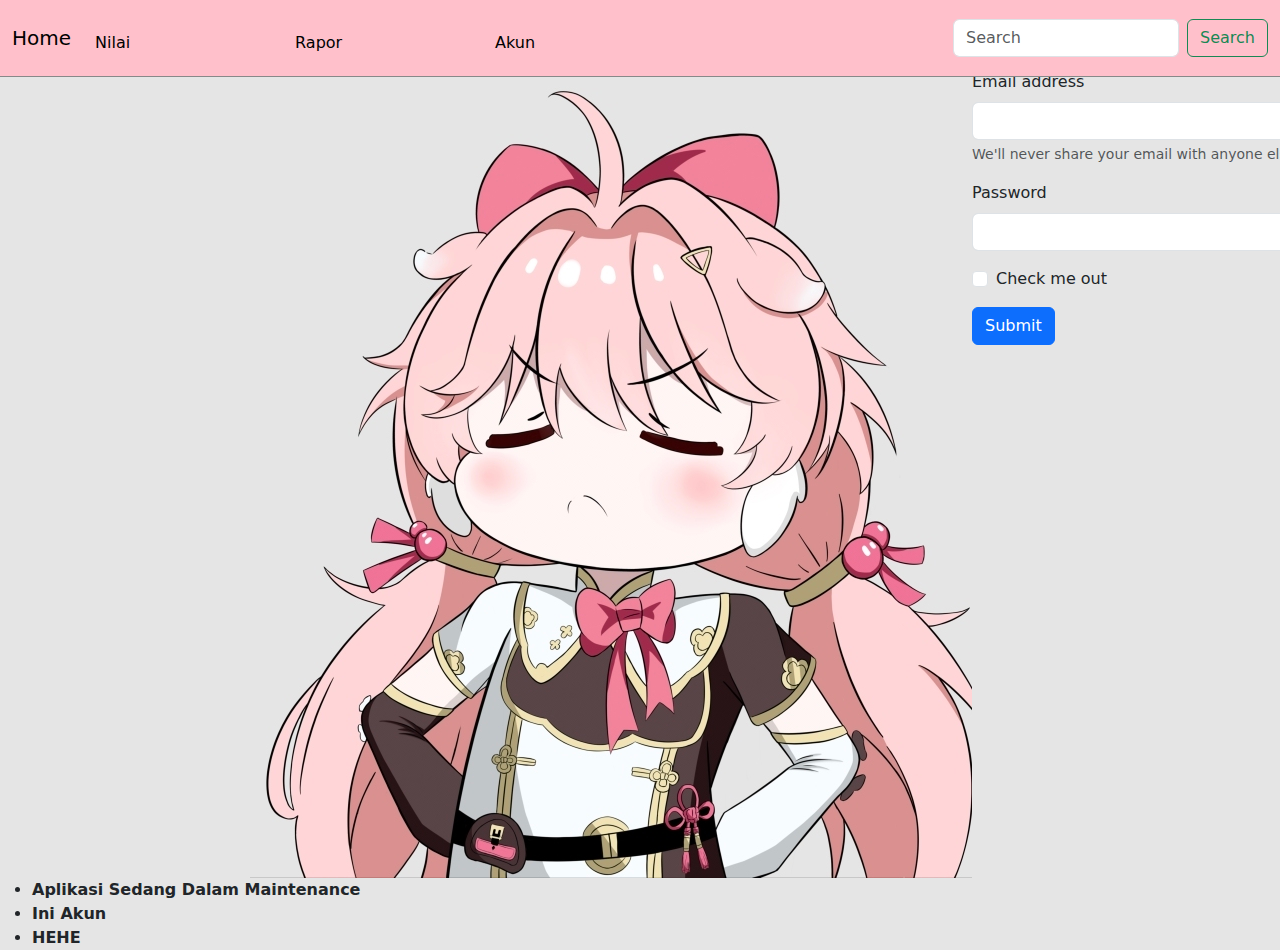
<file: akun.html>
<html>
    <head>
        <title>PatoraChi</title>
        <link href="https://cdn.jsdelivr.net/npm/bootstrap@5.3.3/dist/css/bootstrap.min.css" rel="stylesheet" integrity="sha384-QWTKZyjpPEjISv5WaRU9OFeRpok6YctnYmDr5pNlyT2bRjXh0JMhjY6hW+ALEwIH" crossorigin="anonymous">
        <link rel="stylesheet" href="style.css" />
    </head>
    <body>
        <div class="div-body">
            <!-- Navigator Bar -->
            <nav class="navbar navbar-expand-lg" style="background-color: pink;">
              <div class="container-fluid">
                <a class="navbar-brand" href="index.html">Home</a>
                <button class="navbar-toggler" type="button" data-bs-toggle="collapse" data-bs-target="#navbarSupportedContent" aria-controls="navbarSupportedContent" aria-expanded="false" aria-label="Toggle navigation">
                  <span class="navbar-toggler-icon"></span>
                </button>
                <div class="collapse navbar-collapse" id="navbarSupportedContent">
                  <ul class="navbar-nav me-auto mb-2 mb-lg-0">
                    <li class="nav-item">
                      <a class="nav-link active" aria-current="page" href="nilai.html">Nilai</a>
                    </li>
                    <li class="nav-item">
                      <a class="nav-link active" aria-current="page" href="rapor.html">Rapor</a>
                    </li>
                    <li class="nav-item">
                      <a class="nav-link active" aria-current="page" href="akun.html">Akun</a>
                    </li>
                  </ul>
                  <form class="d-flex" role="search">
                    <input class="form-control me-2" type="search" placeholder="Search" aria-label="Search">
                    <button class="btn btn-outline-success" type="submit">Search</button>
                  </form>
                </div>
              </div>
            </nav>
            <!-- Navigator Bar End -->

            <!-- Content -->
            <div class="Content">
                <a class="a-content" href="https://youtu.be/MeLO_vuwenQ?si=oD3gDKymbNOJ1Vbu">
                    <img src="a.jpg" class="img-content"/>
                </a>
                <form>
                  <div class="mb-3">
                    <label for="exampleInputEmail1" class="form-label">Email address</label>
                    <input type="email" class="form-control" id="exampleInputEmail1" aria-describedby="emailHelp">
                    <div id="emailHelp" class="form-text">We'll never share your email with anyone else.</div>
                  </div>
                  <div class="mb-3">
                    <label for="exampleInputPassword1" class="form-label">Password</label>
                    <input type="password" class="form-control" id="exampleInputPassword1">
                  </div>
                  <div class="mb-3 form-check">
                    <input type="checkbox" class="form-check-input" id="exampleCheck1">
                    <label class="form-check-label" for="exampleCheck1">Check me out</label>
                  </div>
                  <button type="submit" class="btn btn-primary">Submit</button>
                </form>
            </div>
            <!-- Content End -->

            <!-- Footer -->
            <div class="Footer">
                <ul class="ul-foot">
                    <li class="li-foot"><b>Aplikasi Sedang Dalam Maintenance</b></li>
                    <li class="li-foot"><b>Ini Akun</b></li>
                    <li class="li-foot"><b>HEHE</b></li>
                </ul>
            </div>
            <!-- Footer End -->
        </div>
        <script src="https://cdn.jsdelivr.net/npm/bootstrap@5.3.3/dist/js/bootstrap.bundle.min.js" integrity="sha384-YvpcrYf0tY3lHB60NNkmXc5s9fDVZLESaAA55NDzOxhy9GkcIdslK1eN7N6jIeHz" crossorigin="anonymous"></script>
    </body>
</html>
</file>
<file: style.css>
*,
html{
    margin: 0;
    padding: 0;
}

body{
    background-color: #E5E5E5;
    width: 100vh;
    height: 100vh;
    display: flex;
}

.logoplus{
    padding: 3px;
  
    border-radius: 50%;
    
}
.logoplus:hover{
    background-color: #E5E5E5;
    cursor: pointer;
    border-radius: 50%;  
    
}
.Navigator{
    display: flex;
    justify-content: center;
    align-items: center;
}
.navbar{

    position: fixed;
    width: 100%;
    background-color: #F8F9FA;
    border-bottom: 1px solid #888;
}
.a-navbar{
    color: #aaa;
    text-decoration: none;
}


.profilgambar{
    border-radius: 50%; 

}
.profilgambar:hover{
    cursor: pointer;
}
.profilgambarmenu{
    border-radius: 50%; 

}
.profilgambarmenu:hover{
    cursor: pointer;
    background-color: #E5E5E5;
}
.logoplus{
    margin-left: 85%;
}



.Sub-Menu-Wrap{
    position: absolute;
    top: 100%;
    right: 3%;
    width: 320px;
    max-height: 0px;
    overflow: hidden;
    transition: max-height 0.5s;
}
.Sub-Menu-Wrap.open-menu{
    max-height: 400px;
}

.Sub-Menu{
    border-radius: 20px;
    box-shadow: 10px 10px 13px -8px rgba(0,0,0,0.75);
    -webkit-box-shadow: 10px 10px 13px -8px rgba(0,0,0,0.75);
    -moz-box-shadow: 10px 10px 13px -8px rgba(0,0,0,0.75);
    background-color: #fff;
    padding: 20px;
    margin: 10px;
}
.Sub-Menu hr{
    border: 0;
    height: 1px;
    width: 100%;
    background-color: 000;
    margin: 10px 0 10px;
}

.sub-menu-link{
    display: flex;
    align-items: center;
    text-decoration: none;
    color: 525252;
    margin: 12px 0;
}
.sub-menu-link a{
    display: flex;
    align-items: center;
    text-decoration: none;
    color: 525252;
   
    width: 100%;
}
.sub-menu-link img{
    border-radius: 50%;
    
}
.sub-menu-link span{
    font-size: 22px;
    transition: transform 0.5s;
}
.sub-menu-link:hover span{
    transform: translateX(5px);
    
}
.sub-menu-link:hover a{
    font-weight: 600;
    color: black;
    text-decoration: none;
    cursor: pointer;
}
/* Modal container */
.modal {
    display: none;
    position: fixed;
    z-index: 1;
    left: 0;
    top: 0;
    width: 100%;
    height: 100%;
    overflow: auto;
    background-color: rgb(0,0,0);
    background-color: rgba(0,0,0,0.4);
    padding-top: 60px;
}

/* Modal content */
.modal-content {
    background-color: #fefefe;
    margin: 5% auto;
    padding: 20px;
    border: 1px solid #888;
    width: 80%;
    max-width: 500px;
    border-radius: 5px;
}


.modal1 {
    display: none;
    position: fixed;
    z-index: 1;
    left: 0;
    top: 0;
    width: 100%;
    height: 100%;
    overflow: auto;
    background-color: rgb(0,0,0);
    background-color: rgba(0,0,0,0.4);
    padding-top: 60px;
}

.modal-content1 {
    background-color: #fefefe;
    margin: 5% auto;
    padding: 20px;
    border: 1px solid #888;
    width: 80%;
    max-width: 500px;
    border-radius: 5px;
}

.close {
    color: #aaa;
    float: right;
    font-size: 28px;
    font-weight: bold;
}

.close:hover,
.close:focus {
    color: black;
    text-decoration: none;
    cursor: pointer;
}

.modal-buat{
    margin-top: 10px;
    margin-left: 90%;
}
.buatButton{
    background-color: black;
    color: white;
    width: 50px;
    height: 30px;
    border-radius: 10px;
}
.buatButton:hover{
    background-color: a5a5a5;
}
.container-fluid{
}
.menu-utama {
    border-radius: 50%;
    margin-left: 10px;
}
.menu-utama:hover{
    background-color: E5E5E5;
    cursor: pointer;
}
/* SIde Bar */
.DpSideBar{
    width: 220px;
    height: 500px;
   
   
}
.listdp{
    width: 220px;
    height: 50px;
  border: solid 1px black;
  align-items: center;
  display: flex;
  justify-content: center;
  border-radius: 10px;
   margin-bottom: 10px;

}

.sidebar{
    position: fixed;

    left: 0;
    height: 100%;
    width: 250px;
    background-color: #F8F9FA;
    border-right: 1px solid #888;
    border-top: 1px solid #888;
    transition: 0.1s;
}
.sidebar.close{
    width: 70px;
}
.sidebar.close .DpSideBar{
    opacity: 0;
}
.sidebar.close .text-nav-text{
    opacity: 0;
}
.sidebar.close .nav-link{
    width: 50px;
}
.nav-link{
    margin-top: 10px;
    list-style: none;
    display: flex;
    align-items: center;
    height: 50px;
    width: 200px;
   border-radius: 10px;
}
.nav-link:hover{
    background-color: #F1F1F1;
}
.nav-link-a{
    font-size: 15px;
    margin-left: 5px;
    text-decoration: none;
    color: black;
    display: flex;
    align-items: center;

}
.nav-link-a img{

    width: 28;
    height: 30;
}
.text-nav-text{
    margin-left: 15px;

}
.menu-link{
    margin-top: 80px;
    margin-left: 10px;
}
.menubar{
    margin-top: 100%;
}



/* Conten */
body .content.ori {
    display: flex;
    flex-wrap: wrap;
    text-decoration: none;
    width: 169vh;
    height: 608px;
    margin-left: 70px;
    margin-top: 70px;
    justify-content: flex-start; /* Tambahkan ini untuk memastikan elemen mulai dari kiri */
}

.content {
    text-decoration: none;
    display: flex;
    flex-wrap: wrap;
    width: 142vh;
    margin-left: 250px;
    margin-top: 70px;
    justify-content: flex-start; /* Tambahkan ini untuk memastikan elemen mulai dari kiri */
}



.isi-content {
    text-decoration: none;
    display: flex;
    justify-content: center;
    align-items: center;
    margin: 10px; /* Jarak antar elemen */
    width: 250px; /* Lebar tetap */
    height: 300px; /* Tinggi tetap */
    box-sizing: border-box; /* Memasukkan padding dan border dalam ukuran total */
}

.isi-content1 {
    text-decoration: none;
    border-radius: 10px;
    width: 250; /* Sesuaikan dengan lebar elemen parent .isi-content */
    height: 300px;
    background-color:whitesmoke;
    border: 1px solid black;
    box-sizing: border-box; /* Pastikan padding dan border dimasukkan dalam ukuran total */

    justify-content: center;
}
.isi-content1-atas {

    border-top-right-radius: 10px;
    border-top-left-radius: 10px;
    width: 250px; /* Sesuaikan dengan lebar elemen parent .isi-content */
    height: 100px;
    box-sizing: border-box; /* Pastikan padding dan border dimasukkan dalam ukuran total */
    display: flex;
    align-items: center;
    text-align: center;
    justify-content: center;
}
.isi-content1-tngh {

    width: 250px; /* Sesuaikan dengan lebar elemen parent .isi-content */
    height: 149px;
    

   
    box-sizing: border-box; /* Pastikan padding dan border dimasukkan dalam ukuran total */
    display: flex;
    justify-content: center;
}
.isi-content1-bwh {
    border-bottom-left-radius: 10px;
    border-bottom-right-radius: 10px;
    width: 250px; /* Sesuaikan dengan lebar elemen parent .isi-content */
    height: 49px;
    

    box-sizing: border-box; /* Pastikan padding dan border dimasukkan dalam ukuran total */

}
.aContent{
    text-decoration: none;
    color: black;
}
.deleteDprBtn{
    background-color: white;
    margin-top: 10px;
    margin-right: 10px;
    float: right;
    width: 70px;
    height: 30px;
}
.deleteDprBtn:hover{
    background-color: black;
    color: white;
    margin-top: 10px;
    margin-right: 10px;
    float: right;
    width: 70px;
    height: 30px;
}
.editDprBtn{
    background-color: white;
    margin-top: 10px;
    margin-left: 10px;
    float: left;
    width: 70px;
    height: 30px;
}
.editDprBtn:hover{
    background-color: black;
    color: white;
    margin-top: 10px;
    margin-left: 10px;
    float: left;
    width: 70px;
    height: 30px;
}



/* departemen */
body .barAtas.ori {
    margin-left: 120px;
    margin-top: 90px;
    background-color: black;
    width: 100vh;
    height: 300px;
    color: white;
    display: flex;
    align-items: center;
    justify-content: center;
    font-size: 100;

}

.barAtas {
    background-color: black;
    width: 100vh;
    height: 300px;
    margin-left: 300px;
    margin-top: 90px;
    color: white;
    display: flex;
    align-items: center;
    justify-content: center;
    font-size: 100;
}
</file>
